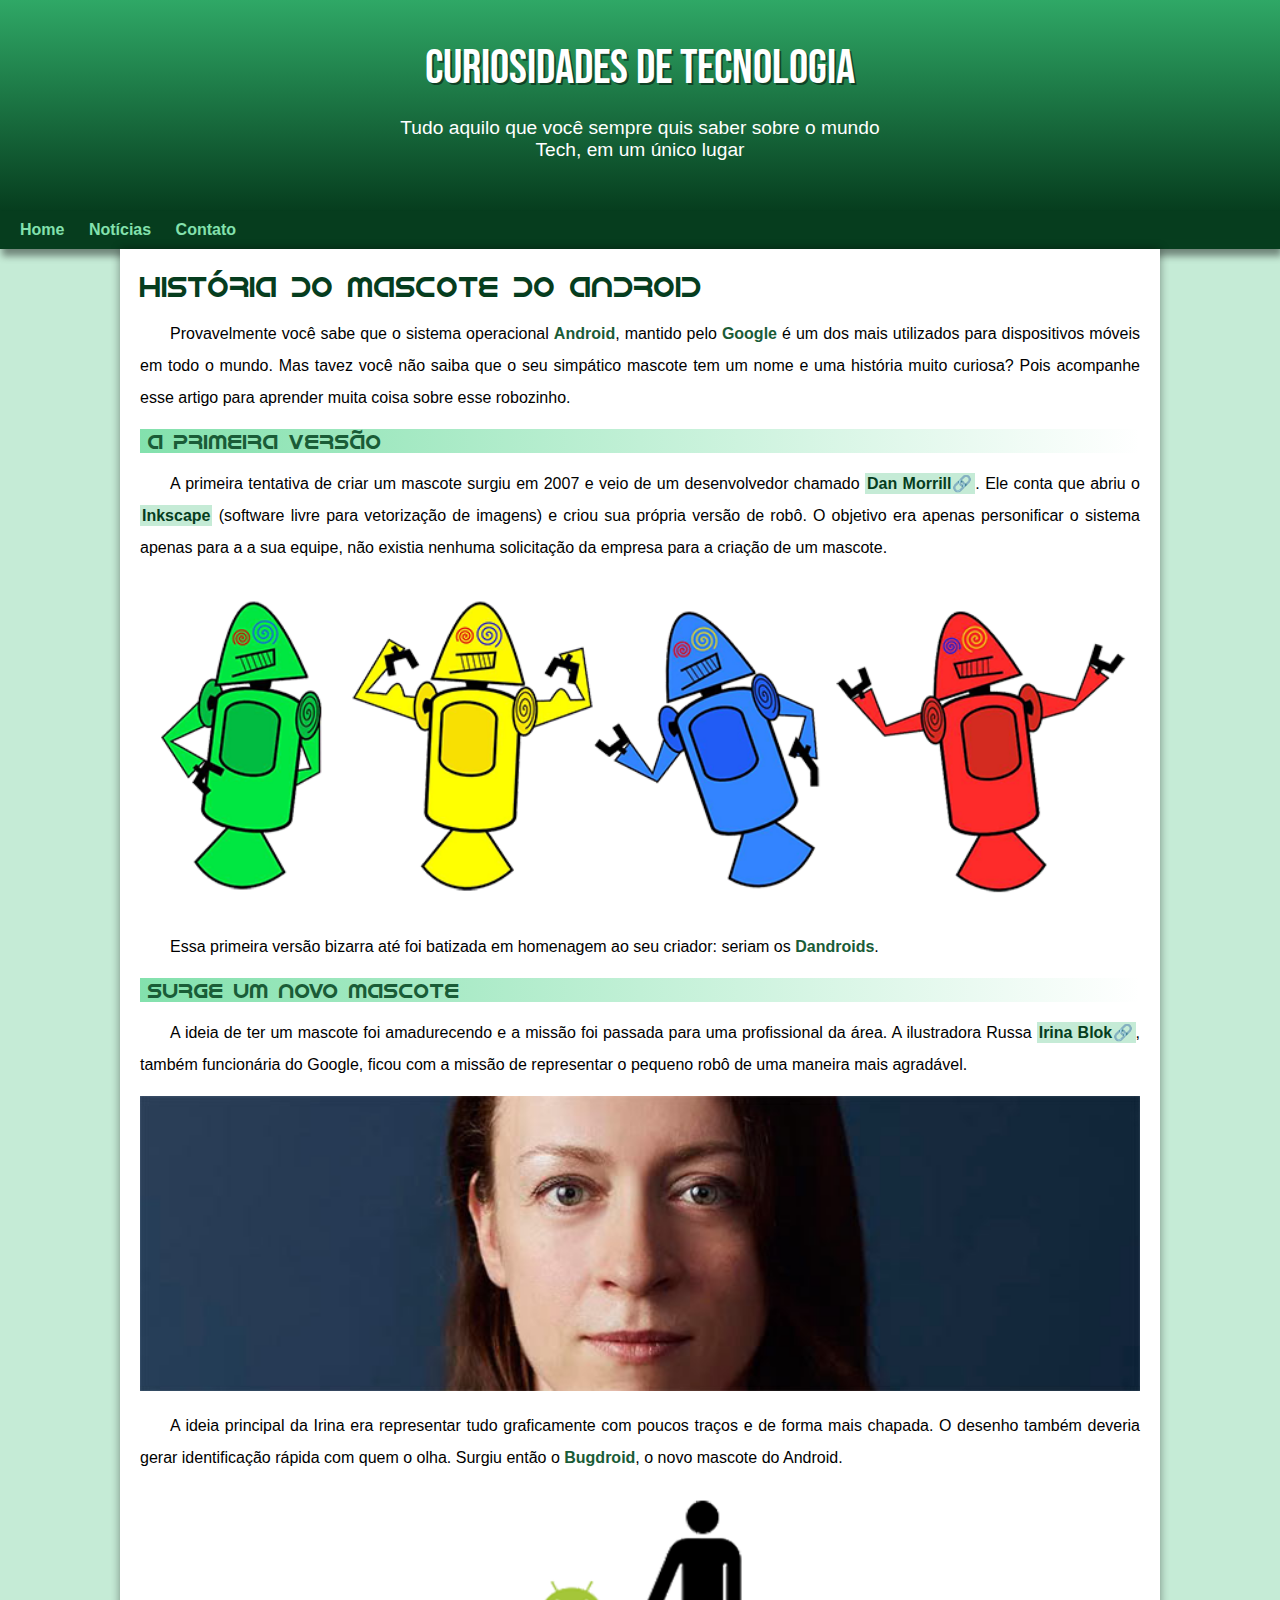
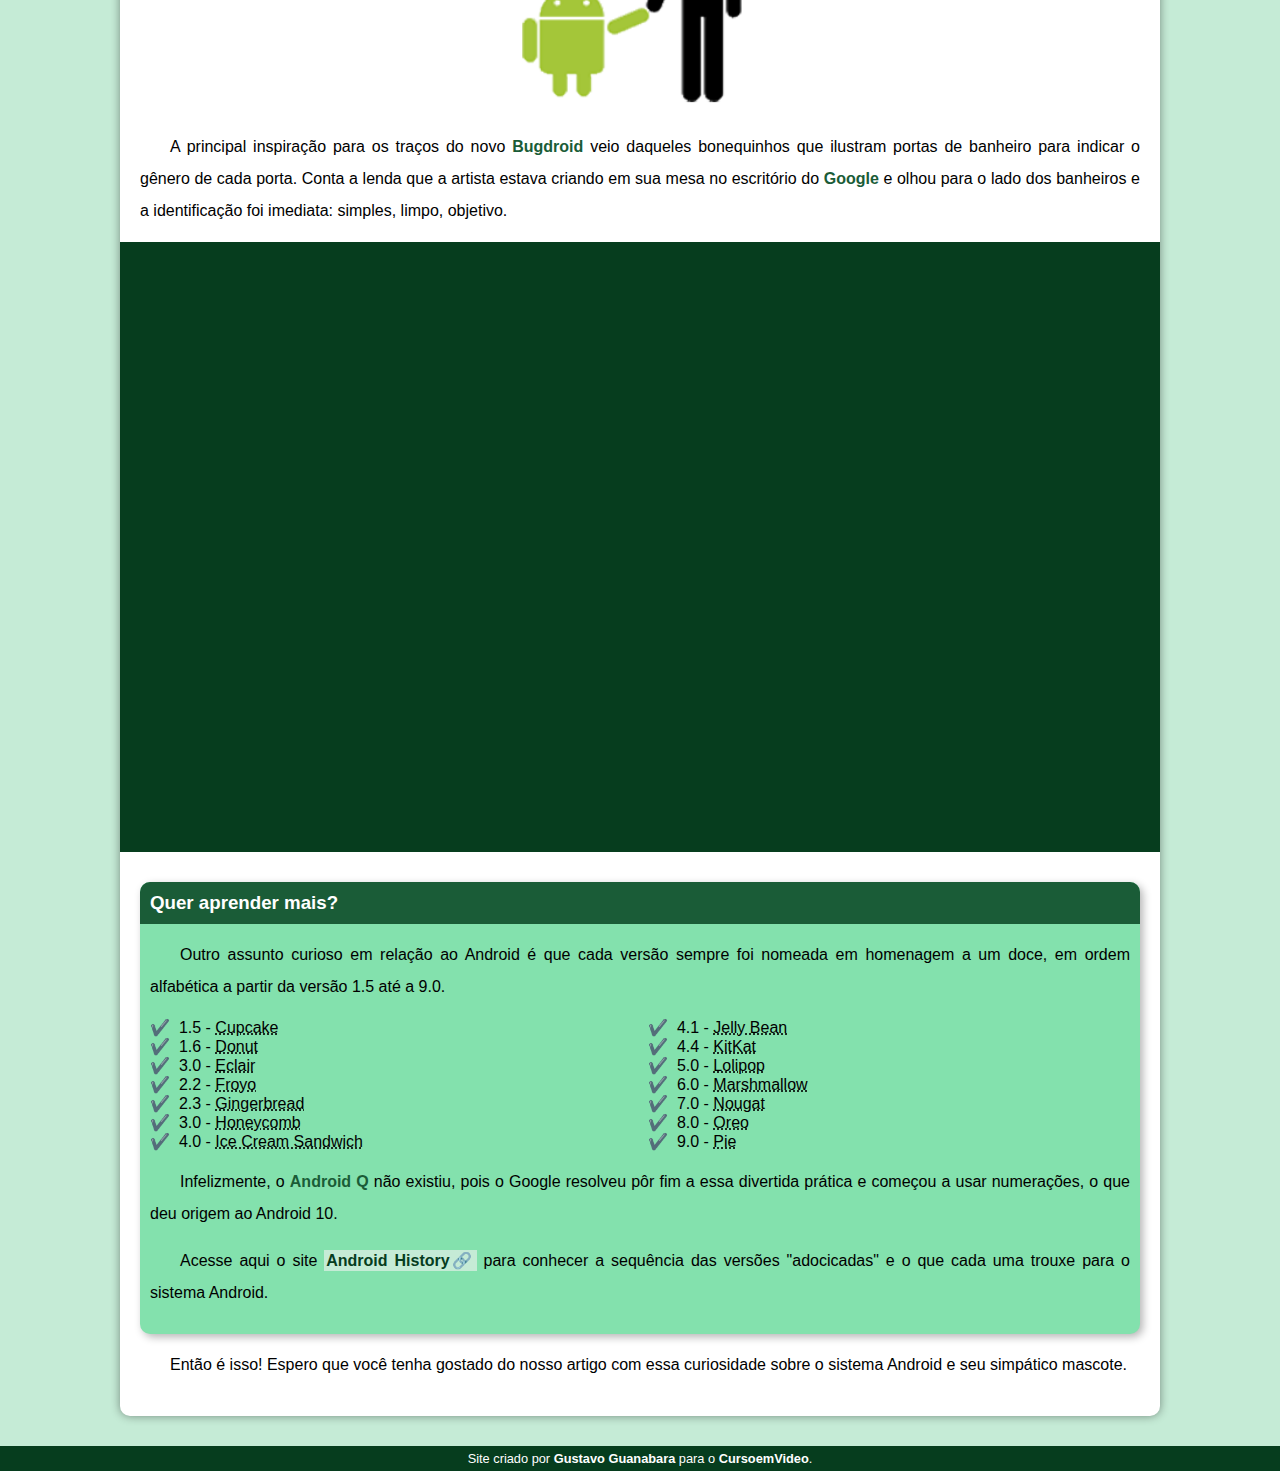
<file: index.html>
<!DOCTYPE html>
<html lang="pt-br">
<head>
    <meta charset="UTF-8">
    <meta name="viewport" content="width=device-width, initial-scale=1.0">
    <title>Como surgiu o mascote do Android?</title>
    <link rel="shortcut icon" href="imagens/favicon.ico" type="image/x-icon">
    <link rel="stylesheet" href="estilo/style.css">
</head>
<body>
    <header>
        <h1>Curiosidades de Tecnologia</h1>
        <p>Tudo aquilo que você sempre quis saber sobre o mundo Tech, em um único lugar</p>
    </header>
    <nav>
        <a href="#">Home</a>
        <a href="#">Notícias</a>
        <a href="#">Contato</a>
    </nav>
    <main>
        <article>
            <h1>História do Mascote do Android</h1>

            <p>Provavelmente você sabe que o sistema operacional <strong>Android</strong>, mantido pelo <strong>Google</strong> é um dos mais utilizados para dispositivos móveis em todo o mundo. Mas tavez você não saiba que o seu simpático mascote tem um nome e uma história muito curiosa? Pois acompanhe esse artigo para aprender muita coisa sobre esse robozinho.</p>

            <h2>A primeira versão</h2>

            <p>A primeira tentativa de criar um mascote surgiu em 2007 e veio de um desenvolvedor chamado <a href="https://androidcommunity.com/dan-morrill-shows-us-the-android-mascot-that-almost-was-20130103/" target="_blank" class="externo">Dan Morrill</a>. Ele conta que abriu o <a href="https://inkscape.org/pt-br/" target="_blank">Inkscape</a> (software livre para vetorização de imagens) e criou sua própria versão de robô. O objetivo era apenas personificar o sistema apenas para a a sua equipe, não existia nenhuma solicitação da empresa para a criação de um mascote.</p>

            <picture>
                <source media="(max-width: 670px)" srcset="imagens/dan-droids-pq.png">
                <img src="imagens/dan-droids.png" alt="Primeiro mascote do Android"></picture>

            <p>Essa primeira versão bizarra até foi batizada em homenagem ao seu criador: seriam os <strong>Dandroids</strong>.</p>

            <h2>Surge um novo mascote</h2>

            <p>A ideia de ter um mascote foi amadurecendo e a missão foi passada para uma profissional da área. A ilustradora Russa <a href="https://www.irinablok.com/" target="_blank" class="externo">Irina Blok</a>, também funcionária do Google, ficou com a missão de representar o pequeno robô de uma maneira mais agradável.</p>

            <picture>
                <source media="(max-width: 670px)" srcset="imagens/irina-blok-pq.jpg">
                <img src="imagens/irina-blok.jpg" alt="Irina Blok, criadora do Bugdroid"></picture>

            <p>A ideia principal da Irina era representar tudo graficamente com poucos traços e de forma mais chapada. O desenho também deveria gerar identificação rápida com quem o olha. Surgiu então o <strong>Bugdroid</strong>, o novo mascote do Android.</p>

            <img src="imagens/bugdroid.png" class="pequena" alt="">

            <p>A principal inspiração para os traços do novo <strong>Bugdroid</strong> veio daqueles bonequinhos que ilustram portas de banheiro para indicar o gênero de cada porta. Conta a lenda que a artista estava criando em sua mesa no escritório do <strong>Google</strong> e olhou para o lado dos banheiros e a identificação foi imediata: simples, limpo, objetivo.</p>

            <div class="video"><iframe width="560" height="315" src="https://www.youtube.com/embed/l2UDgpLz20M?si=JNJi0A2MT-EPaqrQ" title="YouTube video player" frameborder="0" allow="accelerometer; autoplay; clipboard-write; encrypted-media; gyroscope; picture-in-picture; web-share" referrerpolicy="strict-origin-when-cross-origin" allowfullscreen></iframe></div>
            
            <aside>
                <h3>Quer aprender mais?</h3>

                <p>Outro assunto curioso em relação ao Android é que cada versão sempre foi nomeada em homenagem a um doce, em ordem alfabética a partir da versão 1.5 até a 9.0.</p>
                <ul>
                    <li>1.5 - <abbr title="Bolo de copo">Cupcake</abbr></li>
                    <li>1.6 - <abbr title="Rosquinha">Donut</abbr></li>
                    <li>3.0 - <abbr title="Bomba">Eclair</abbr></li>
                    <li>2.2 - <abbr title="Iorgute congelado">Froyo</abbr></li>
                    <li>2.3 - <abbr title="Biscoito de gengibre">Gingerbread</abbr></li>
                    <li>3.0 - <abbr title="Favo de mel">Honeycomb</abbr></li>
                    <li>4.0 - <abbr title="Sanduiche de Sorvete">Ice Cream Sandwich</abbr></li>
                    <li>4.1 - <abbr title="Jujuba">Jelly Bean</abbr></li>
                    <li>4.4 - <abbr title="KitKat">KitKat</abbr></li>
                    <li>5.0 - <abbr title="Pirulito">Lolipop</abbr></li>
                    <li>6.0 - <abbr title="Marshmallow">Marshmallow</abbr></li>
                    <li>7.0 - <abbr title="Torrone">Nougat</abbr></li>
                    <li>8.0 - <abbr title="Oreo">Oreo</abbr></li>
                    <li>9.0 - <abbr title="Torta">Pie</abbr></li>
                    
                </ul>
                <p>Infelizmente, o <strong>Android Q</strong> não existiu, pois o Google resolveu pôr fim a essa divertida prática e começou a usar numerações, o que deu origem ao Android 10.</p>

                <p>Acesse aqui o site <a href="https://www.android.com/intl/en-uk/" target="_blank" class="externo">Android History</a> para conhecer a sequência das versões "adocicadas" e o que cada uma trouxe para o sistema Android.</p>
            </aside>
            

            <p>Então é isso! Espero que você tenha gostado do nosso artigo com essa curiosidade sobre o sistema Android e seu simpático mascote.</p>
        </article>
    </main>

    <footer>
        <p>Site criado por <a href="https://gustavoguanabara.github.io/" target="_blank">Gustavo Guanabara</a> para o <a href="https://www.youtube.com/cursoemvideo" target="_blank" >CursoemVideo</a>.</p>
    </footer>
</body>
</html>
</file>
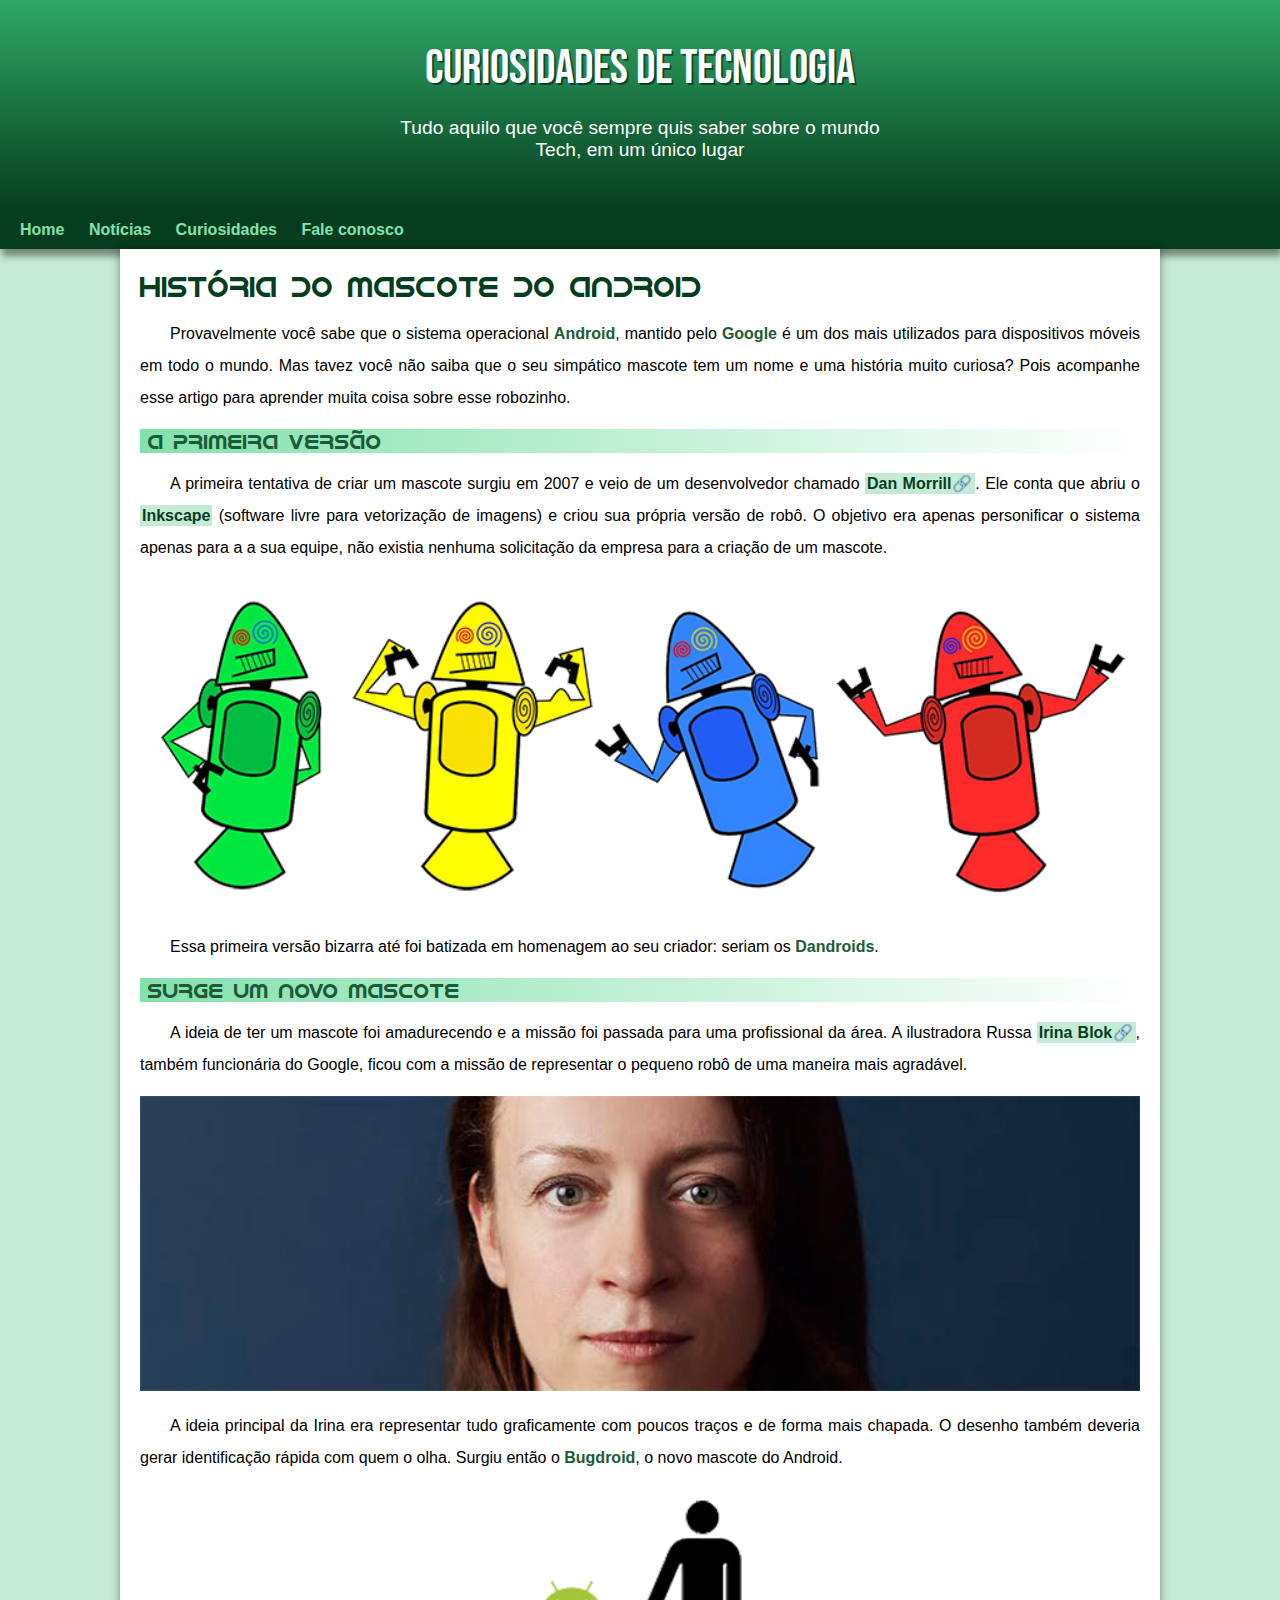
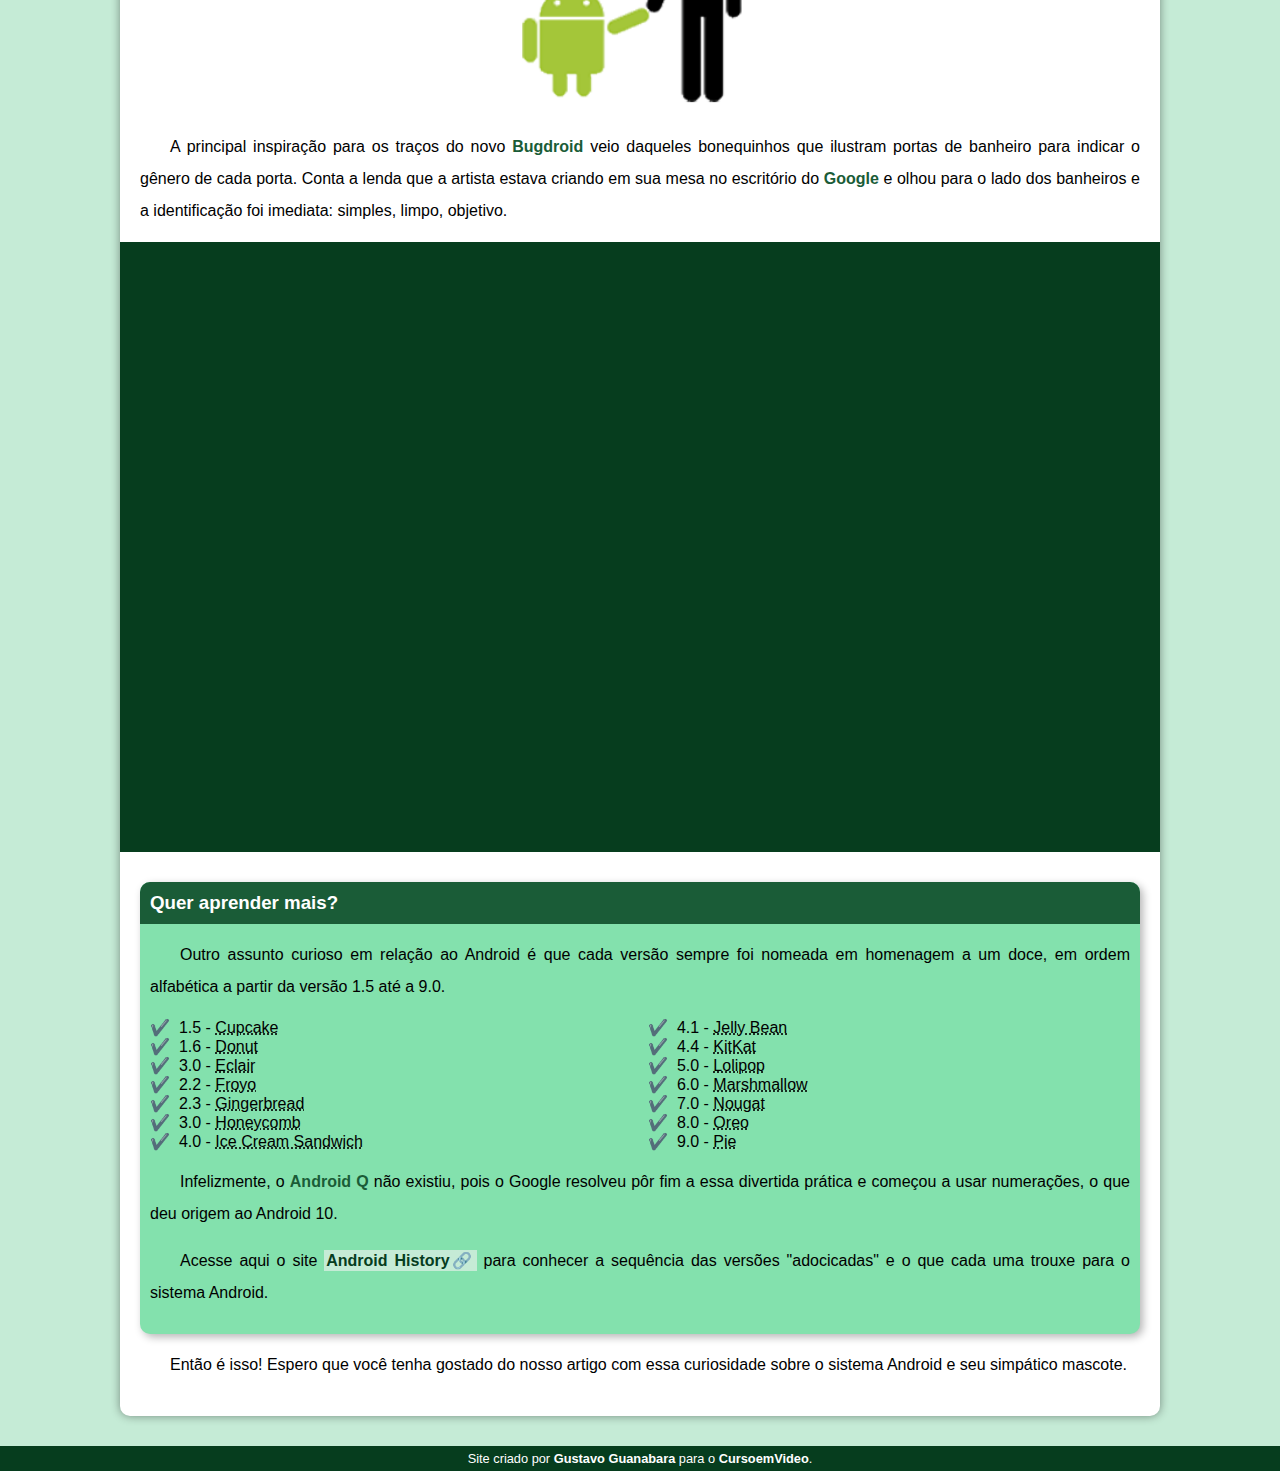
<file: index.html.html>
<!DOCTYPE html>
<html lang="pt-br">
<head>
    <meta charset="UTF-8">
    <meta name="viewport" content="width=device-width, initial-scale=1.0">
    <title>Como surgiu o mascote do Android?</title>
    <link rel="shortcut icon" href="imagens/favicon.ico" type="image/x-icon">
    <link rel="stylesheet" href="estilo/style.css">
</head>
<body>
    <header>
        <h1>Curiosidades de Tecnologia</h1>
        <p>Tudo aquilo que você sempre quis saber sobre o mundo Tech, em um único lugar</p>
    </header>
    <nav>
        <a href="#">Home</a>
        <a href="#">Notícias</a>
        <a href="#">Curiosidades</a>
        <a href="#">Fale conosco</a>
    </nav>
    <main>
        <article>
            <h1>História do Mascote do Android</h1>

            <p>Provavelmente você sabe que o sistema operacional <strong>Android</strong>, mantido pelo <strong>Google</strong> é um dos mais utilizados para dispositivos móveis em todo o mundo. Mas tavez você não saiba que o seu simpático mascote tem um nome e uma história muito curiosa? Pois acompanhe esse artigo para aprender muita coisa sobre esse robozinho.</p>

            <h2>A primeira versão</h2>

            <p>A primeira tentativa de criar um mascote surgiu em 2007 e veio de um desenvolvedor chamado <a href="https://androidcommunity.com/dan-morrill-shows-us-the-android-mascot-that-almost-was-20130103/" target="_blank" class="externo">Dan Morrill</a>. Ele conta que abriu o <a href="https://inkscape.org/pt-br/" target="_blank">Inkscape</a> (software livre para vetorização de imagens) e criou sua própria versão de robô. O objetivo era apenas personificar o sistema apenas para a a sua equipe, não existia nenhuma solicitação da empresa para a criação de um mascote.</p>

            <picture>
                <source media="(max-width: 670px)" srcset="imagens/dan-droids-pq.png">
                <img src="imagens/dan-droids.png" alt="Primeiro mascote do Android"></picture>

            <p>Essa primeira versão bizarra até foi batizada em homenagem ao seu criador: seriam os <strong>Dandroids</strong>.</p>

            <h2>Surge um novo mascote</h2>

            <p>A ideia de ter um mascote foi amadurecendo e a missão foi passada para uma profissional da área. A ilustradora Russa <a href="https://www.irinablok.com/" target="_blank" class="externo">Irina Blok</a>, também funcionária do Google, ficou com a missão de representar o pequeno robô de uma maneira mais agradável.</p>

            <picture>
                <source media="(max-width: 670px)" srcset="imagens/irina-blok-pq.jpg">
                <img src="imagens/irina-blok.jpg" alt="Irina Blok, criadora do Bugdroid"></picture>

            <p>A ideia principal da Irina era representar tudo graficamente com poucos traços e de forma mais chapada. O desenho também deveria gerar identificação rápida com quem o olha. Surgiu então o <strong>Bugdroid</strong>, o novo mascote do Android.</p>

            <img src="imagens/bugdroid.png" class="pequena" alt="">

            <p>A principal inspiração para os traços do novo <strong>Bugdroid</strong> veio daqueles bonequinhos que ilustram portas de banheiro para indicar o gênero de cada porta. Conta a lenda que a artista estava criando em sua mesa no escritório do <strong>Google</strong> e olhou para o lado dos banheiros e a identificação foi imediata: simples, limpo, objetivo.</p>

            <div class="video"><iframe width="560" height="315" src="https://www.youtube.com/embed/l2UDgpLz20M?si=JNJi0A2MT-EPaqrQ" title="YouTube video player" frameborder="0" allow="accelerometer; autoplay; clipboard-write; encrypted-media; gyroscope; picture-in-picture; web-share" referrerpolicy="strict-origin-when-cross-origin" allowfullscreen></iframe></div>
            
            <aside>
                <h3>Quer aprender mais?</h3>

                <p>Outro assunto curioso em relação ao Android é que cada versão sempre foi nomeada em homenagem a um doce, em ordem alfabética a partir da versão 1.5 até a 9.0.</p>
                <ul>
                    <li>1.5 - <abbr title="Bolo de copo">Cupcake</abbr></li>
                    <li>1.6 - <abbr title="Rosquinha">Donut</abbr></li>
                    <li>3.0 - <abbr title="Bomba">Eclair</abbr></li>
                    <li>2.2 - <abbr title="Iorgute congelado">Froyo</abbr></li>
                    <li>2.3 - <abbr title="Biscoito de gengibre">Gingerbread</abbr></li>
                    <li>3.0 - <abbr title="Favo de mel">Honeycomb</abbr></li>
                    <li>4.0 - <abbr title="Sanduiche de Sorvete">Ice Cream Sandwich</abbr></li>
                    <li>4.1 - <abbr title="Jujuba">Jelly Bean</abbr></li>
                    <li>4.4 - <abbr title="KitKat">KitKat</abbr></li>
                    <li>5.0 - <abbr title="Pirulito">Lolipop</abbr></li>
                    <li>6.0 - <abbr title="Marshmallow">Marshmallow</abbr></li>
                    <li>7.0 - <abbr title="Torrone">Nougat</abbr></li>
                    <li>8.0 - <abbr title="Oreo">Oreo</abbr></li>
                    <li>9.0 - <abbr title="Torta">Pie</abbr></li>
                    
                </ul>
                <p>Infelizmente, o <strong>Android Q</strong> não existiu, pois o Google resolveu pôr fim a essa divertida prática e começou a usar numerações, o que deu origem ao Android 10.</p>

                <p>Acesse aqui o site <a href="https://www.android.com/intl/en-uk/" target="_blank" class="externo">Android History</a> para conhecer a sequência das versões "adocicadas" e o que cada uma trouxe para o sistema Android.</p>
            </aside>
            

            <p>Então é isso! Espero que você tenha gostado do nosso artigo com essa curiosidade sobre o sistema Android e seu simpático mascote.</p>
        </article>
    </main>

    <footer>
        <p>Site criado por <a href="https://gustavoguanabara.github.io/" target="_blank">Gustavo Guanabara</a> para o <a href="https://www.youtube.com/cursoemvideo" target="_blank" >CursoemVideo</a>.</p>
    </footer>
</body>
</html>
</file>
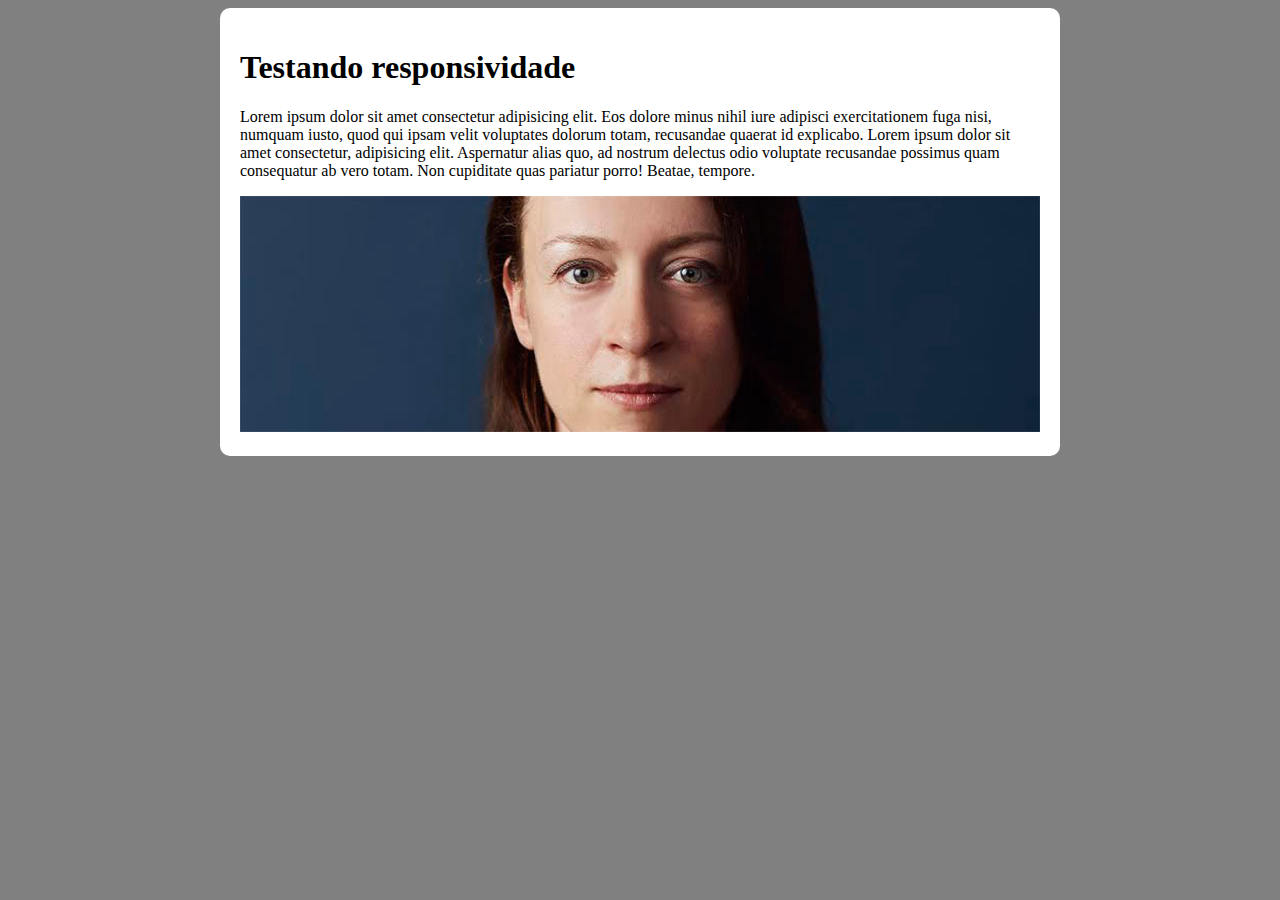
<file: estilo/responsivo.html>
<!DOCTYPE html>
<html lang="pt-br">
<head>
    <meta charset="UTF-8">
    <meta name="viewport" content="width=device-width, initial-scale=1.0">
    <title>Teste de responsividade</title>
    <style>
        body{
            background-color: gray;
        }

        main{
            background-color: white;
            padding: 20px;
            border-radius: 10px;

            min-width: 280px;
            max-width: 800px;
            margin: auto;
        }
        
        img{
            width: 100%;
        }
        </style>
</head>
<body>
    <main>
        <h1>Testando responsividade</h1>
        <p>Lorem ipsum dolor sit amet consectetur adipisicing elit. Eos dolore minus nihil iure adipisci exercitationem fuga nisi, numquam iusto, quod qui ipsam velit voluptates dolorum totam, recusandae quaerat id explicabo. Lorem ipsum dolor sit amet consectetur, adipisicing elit. Aspernatur alias quo, ad nostrum delectus odio voluptate recusandae possimus quam consequatur ab vero totam. Non cupiditate quas pariatur porro! Beatae, tempore.</p>
        <picture>
            <source media="(max-width: )" srcset="../imagens/irina-blok-pq.jpg">
            <img src="../imagens/irina-blok.jpg" alt=""></picture>
    </main>
</body>
</html>
</file>
<file: estilo/style.css>
@charset "UTF-8";

@import url('https://fonts.googleapis.com/css2?family=Bebas+Neue&display=swap');

@font-face {
    font-family: 'Android';
    src: url('../fontes/idroid.otf') format('opentype');
    font-weight: normal;
}
:root {
    --cor0:#c5ebd6;
    --cor1: #83e1ad;
    --cor2: #3ddc84;
    --cor3: #2fa866;
    --cor4: #1a5c37;
    --cor5: #063d1e;

    --fonte-padrao: Arial, Verdana, Helvetica, sans-serif;
    --fonte-destaque:  "Bebas Neue", sans-serif;
    --fonte-android: 'Android', cursive;

}

*{
    margin: 0px;
    padding: 0px;
}

body{
    background-color: var(--cor0);
    font-family: var(--fonte-padrao);
}

a.externo::after {
    content: '🔗';
}

main p{
    margin: 15px 0px;
    text-align: justify;
}

header{
    background-image: linear-gradient(to bottom, var(--cor3), var(--cor5)); /*degrade de cores*/
    min-height: 150px;
    text-align: center;
    padding-top: 40px;
}

header > h1 {
    color: white;
    font-family:  "Bebas Neue", sans-serif;
    font-weight: normal;
    font-size: 3em;
    margin-bottom: 20px;
    text-shadow: 2px 2px 0px rgba(0, 0, 0, 0.486);
}



header > p {
    font-family: var(--fonte-padrao);
    font-size: 1.2em;
    color: white;
    max-width: 500px;
    padding-left: 10px;
    padding-right: 10px;
    margin: auto;
    padding-bottom: 50px;
    text-shadow: 2px 2px 0pxrgba(0, 0, 0, 0.521);
}



nav{
    background-color: var(--cor5);
    padding: 10px;
    box-shadow: 2px 7px 7px rgba(0, 0, 0, 0.432)
}

nav > a{
    color: var(--cor1);
    padding: 10px;
    border-radius: 5px;
    text-decoration: none;
    font-weight: bold;
    transition-duration: .5s;
}

nav > a:hover{
    background-color: var(--cor3);
    color: var(--cor5);
}

main{
    
    min-width: 300px;
    max-width: 1000px;
    margin: auto;
    margin-bottom: 30px;
    padding: 20px;
    background-color: white;
    box-shadow: 0px 0px 10px rgba(0, 0, 0, 0.411);
    border-bottom-left-radius: 10px;
    border-bottom-right-radius: 10px;
    

}


main h1 {
    color: var(--cor5);
    font-family: var(--fonte-android);
    font-weight: normal;
    font-size: 1.8em;
}

main h2 {
    font-family: var(--fonte-android);
    color: var(--cor4);
    font-weight: normal;
    font-size: 1.3em;
    background-image: linear-gradient(to right, var(--cor1), transparent) ;
    text-indent: 8px;
}

main p {
    margin: 15px 0px;
    text-align: justify;
    text-indent: 30px;
    font-size: 1em;
    line-height: 2em;
}

main strong{
    color: var(--cor4);
    font-weight: bold;
    
}

main a{
    text-decoration: none;
    font-weight: bold;
    color: var(--cor5);
    background-color: var(--cor0);
    padding: 2px;
}

main a:hover{
    text-decoration: underline;
    color: var(--cor4);
}

main img{
    width: 100%;
}

main img.pequena {
    max-width: 350px;
    display: block;
    margin: auto;
}
div.video {
    background-color: var(--cor5);
    margin: 0px -20px 30px -20px;
    padding: 20px;
    padding-bottom: 59%;
    position: relative;

}
div.video > iframe{
    position: absolute;
    top: 5%;
    left: 5%;
    width: 90%;
    height: 90%;
}

aside{
    background-color: var(--cor1);
    padding: 10px;
    border-radius: 10px;
    box-shadow: 3px 3px 8px rgba(0, 0, 0, 0.295);
}
aside > h3{
    background-color: var(--cor4);
    color: white;
    padding: 10px;
    margin: -10px -10px 0px -10px;
    border-radius: 10px 10px 0px 0px;
}

aside > ul{
    list-style-type: '✔️\00A0\00A0 '; /*\00A0\00A0 é o espaço entre o check e o primeiro numero*/
    list-style-position: inside;
    columns: 2;
}

footer{
    background-color: var(--cor5);
    color: white;
    text-align: center;
    font-size: 0.8em;
    padding: 5px;
}

footer a {
    color: white;
    font-weight: bolder;
    text-decoration: none;
}

footer a:hover{
    text-decoration: underline;
    color: var(--cor1);
}
</file>
